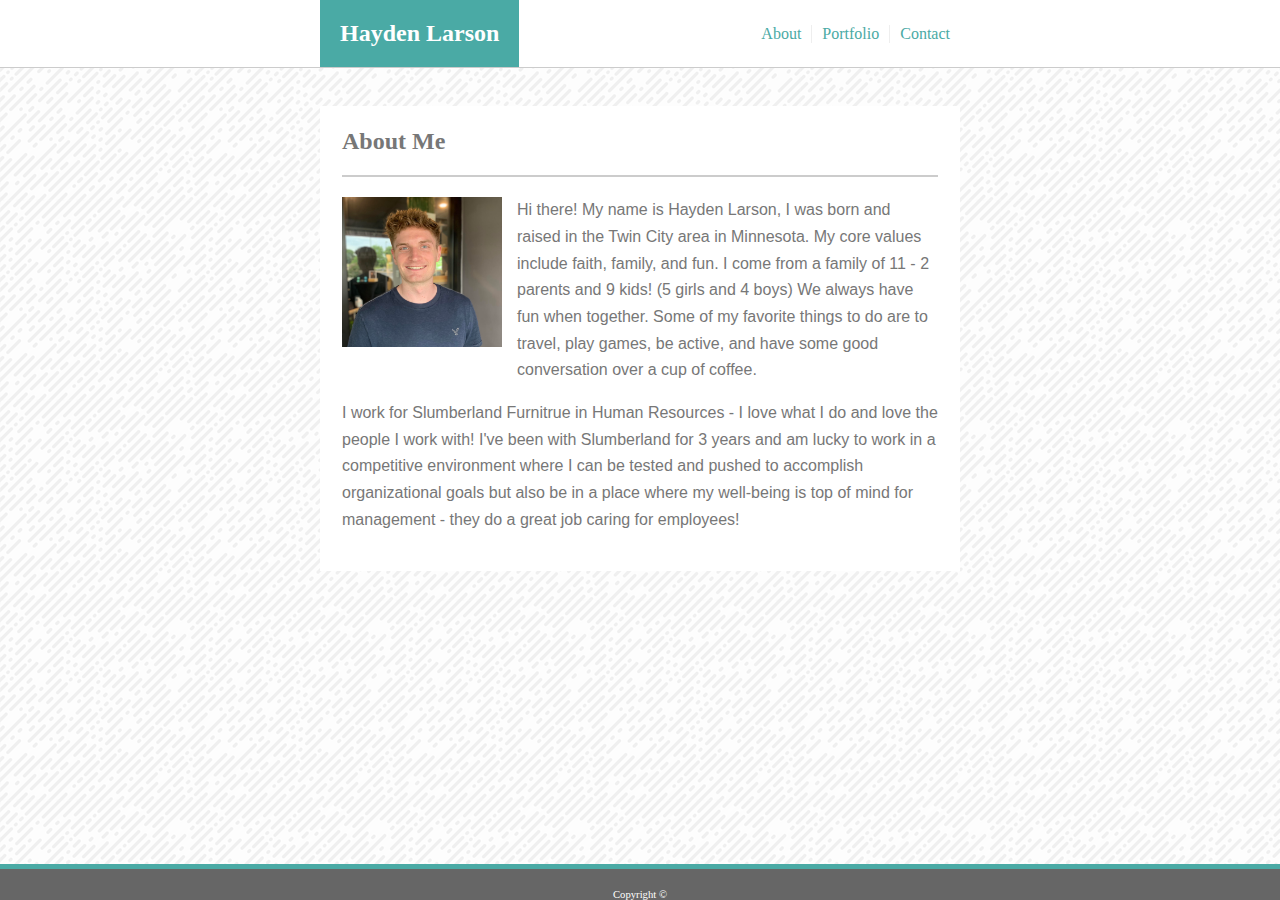
<file: index.html>
<!DOCTYPE html>

<html lang="en-us">

<head>
    <meta charset=UTF-8>
    <Title>Index</Title>
    <link rel="stylesheet" type="text/css" href="assets/css/style.css">
    
</head>

<body>

    <header>
        <div class="menu-bar">
            <h1>Hayden Larson</h1>
            <div class="buttons">
                <div class="contact-btn"><a href="contact.html">Contact</a></div>
                <div class="portfolio-btn"><a href="portfolio.html">Portfolio</a></div>
                <div class="about-btn"><a href="index.html">About</a></div>
            </div>
        </div>
    </header>
    <div class="content-width">
        <h2>About Me</h2>
        <img src="assets/images/Hayden.jpg" class="profile-pic">
        <p>
            Hi there! My name is Hayden Larson, I was born and raised in the Twin City area in Minnesota. My core
            values include faith, family, and fun. I come from a family of 11 - 2 parents and 9 kids! (5 girls and 4
            boys) We always have fun when together. Some of my favorite things to do are to travel, play games, be
            active, and have some good conversation over a cup of coffee.
        </p>
        <p>
            I work for Slumberland Furnitrue in Human Resources - I love what I do and love the people I work with!
            I've been with Slumberland for 3 years and am lucky to work in a competitive environment where I can be
            tested and pushed to accomplish organizational goals but also be in a place where my well-being is top of
            mind for management - they do a great job caring for employees!
        </p>
        </img>
    </div>
    <footer>Copyright ©</footer>

</body>



</html>
</file>
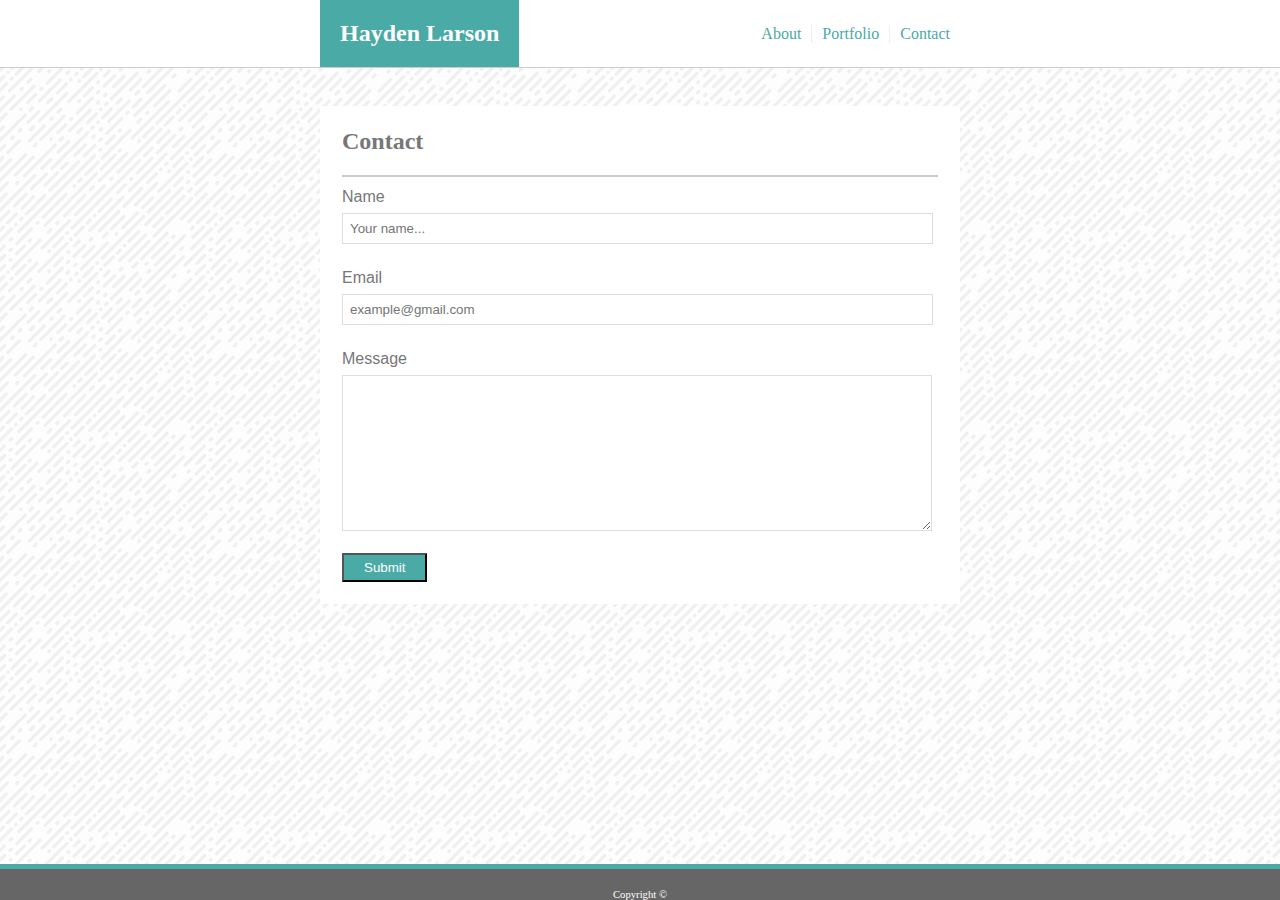
<file: contact.html>
<!DOCTYPE html>

<html lang="en-us">

<head>
    <meta charset="UTF-8">
    <title>Contact</title>
    <link rel="stylesheet" type="text/css" href="assets/css/style.css">
</head>

<body>
    <header>
        <div class="menu-bar">
            <h1>Hayden Larson</h1>
            <div class="buttons">
                <div class="contact-btn"><a href="contact.html">Contact</a></div>
                <div class="portfolio-btn"><a href="portfolio.html">Portfolio</a></div>
                <div class="about-btn"><a href="index.html">About</a></div>
            </div>
        </div>
    </header>

    <div class="content-width">
        <h2>Contact</h2>
        <p class="form">Name</p>
        <form>
            <input type="text" placeholder="Your name...">
        </form>
        <br>
        <p class="form">Email</p>
        <form>
            <input type="text" placeholder="example@gmail.com">
        </form>
        <br>
        <p class="form">Message</p>
        <form>
            <textarea type="text"> </textarea>
        </form>
        <br>
        <button>Submit</button>
    </div>

    <footer>Copyright ©</footer>

</body>

</html>
</file>
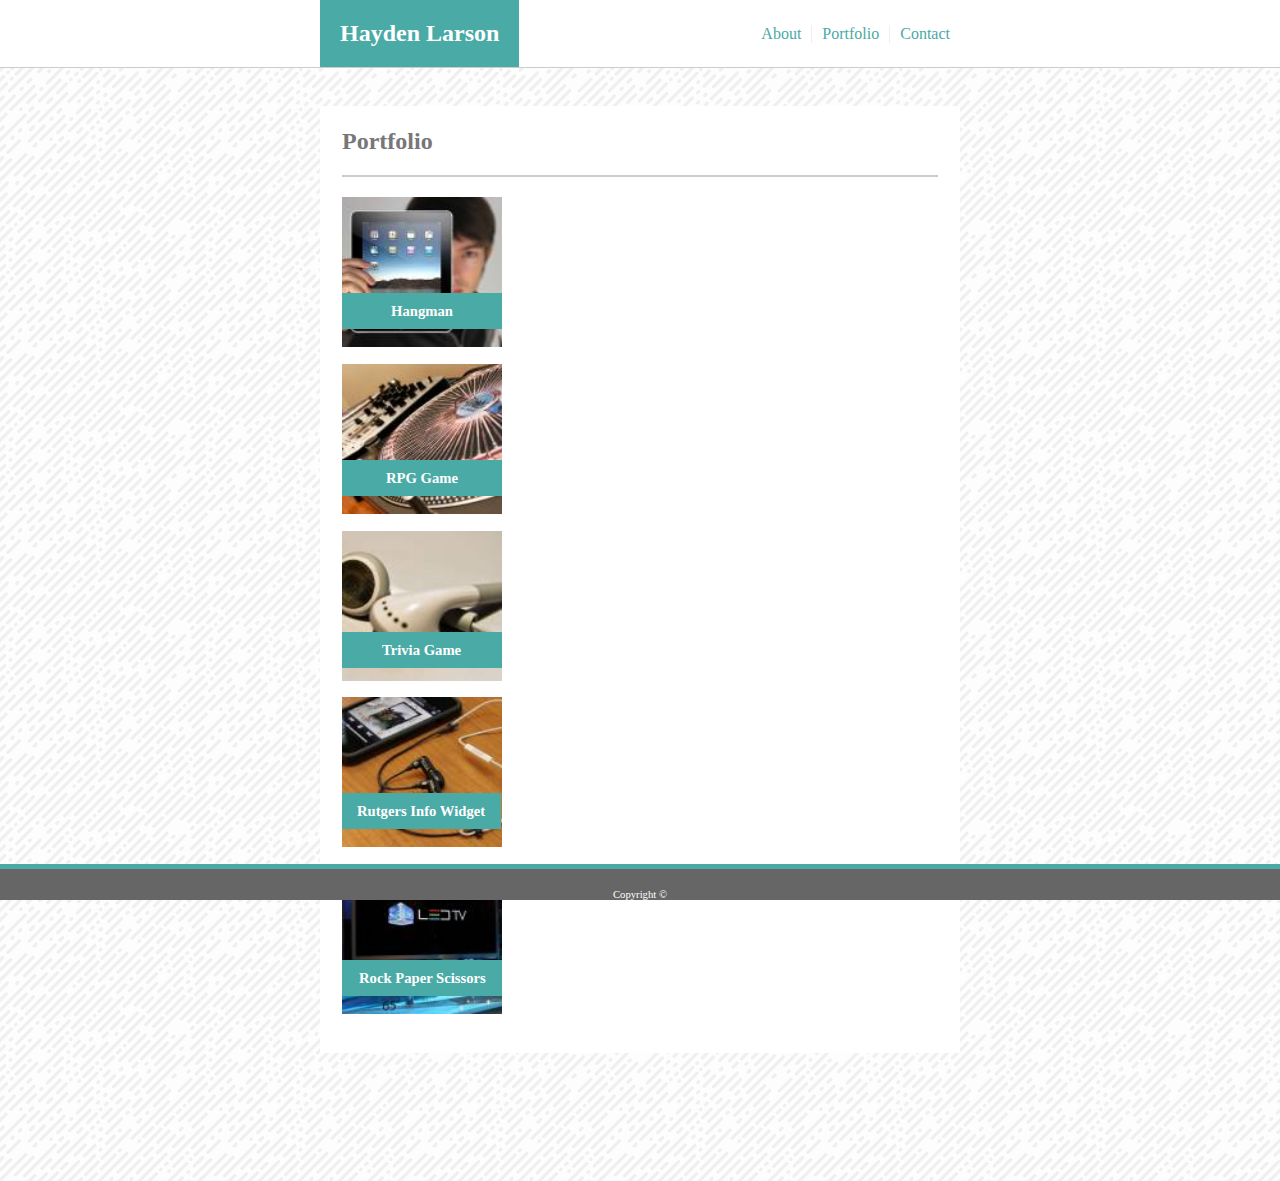
<file: portfolio.html>
<!DOCTYPE html>

<html lang="en-us">

<head>
    <meta charset="UTF-8">
    <title>Portfolio</title>
    <link rel="stylesheet" type="text/css" href="assets/css/style.css">
</head>

<body>
    <header>
        <div class="menu-bar">
            <h1>Hayden Larson</h1>
            <div class="buttons">
                <div class="contact-btn"><a href="contact.html">Contact</a></div>
                <div class="portfolio-btn"><a href="portfolio.html">Portfolio</a></div>
                <div class="about-btn"><a href="index.html">About</a></div>
            </div>
        </div>
    </header>

    <div class="content-width">
        <h2>Portfolio</h2>

        <div class="wrap">
            <div class="float">
                <img src="assets/images/hangman.jpeg">
                <h5 id="Hangman">Hangman</h5>
            </div>

            <div class="float">
                <img src="assets/images/rpg.jpg">
                <h5 id="RPG">RPG Game</h5>
            </div>
        </div>
        <div class="wrap2">
        <div class="float">
            <img src="assets/images/trivia.jpg">
            <h5 id="Trivia">Trivia Game</h5>
        </div>
       
            <div class="float">
                <img src="assets/images/rutgers.jpg">
                <h5 id="Rutgers">Rutgers Info Widget</h5>
            </div>
        </div>
        <div class="wrap3">
            <div class="float">
                <img src="assets/images/rock.jpg">
                <h5 id="Rock">Rock Paper Scissors</h5>
            </div>
        </div>

    </div>


    <footer>Copyright ©</footer>
</body>


</html>
</file>
<file: assets/css/style.css>
body {
    width: 100%;
    background: url("../images/funky-lines.png");
    margin: 0;
}

header {
    font-family: 'Georgia', Times, "Times New Roman", serif;
    background-color: #ffffff;
    border-bottom: #cccccc solid 1px;
    margin: auto;
    width: auto;
}

h1 {
    background-color: #4aaaa5;
    color: #ffffff;
    font-family: Georgia, 'Times New Roman', Times, serif;
    font-size: 18pt;
    padding: 20px;
    border: 0;
    float: left;
    margin: 0 0 0 25%;
}

h2 {
    color: #777777;
    padding: 0px 0px 20px 0px;
    border-bottom: 2px solid #cccccc;
    font-family: Georgia, 'Times New Roman', Times, serif;
}

.float {
    float: left;
}

.float::after {
    display: block;
    content: "";
    clear: both;
}

h5 {
    background-color: #4aaaa5;
    color: white;
    font-size: 11pt;
    text-align: center;
    position: relative;
    top: 110px;
    left: -175px;
    display: inline;
}

p {
    color: #777777;
    line-height: 20pt;
    font-family: 'Arial', 'Helvetica Neue', Helvetica, sans-serif;
}

.form {
    color: #777777;
    padding: 0;
    line-height: 0pt;
    font-family: 'Arial', 'Helvetica Neue', Helvetica, sans-serif;
}

.contact-btn {
    color: #666666;
    float: right;
    padding: 0px 10px 0px 10px;
    margin-right: 25%;
    margin-top: 25px;
    position: relative;
}

.portfolio-btn {
    color: #666666;
    float: right;
    padding: 0px 10px 0px 10px;
    margin-top: 25px;
    border-right: #eeeeee solid 1px;
    border-left: #eeeeee solid 1px;
    position: relative;
}

a {
    text-decoration: none;
    color: #4aaaa5;
}

.about-btn {
    color: #666666;
    float: right;
    padding: 0px 10px 0px 10px;
    margin-top: 25px;
    position: relative;
}

.menu-bar::after {
    display: block;
    content: "";
    clear: both;
}

img {
    height: 150px;
    width: 160px;
    float: left;
    margin-right: 15px;
    margin-bottom: 5%;
}

.content-width {
    max-width: 960px;
    box-align: center;
    margin: 3% 25% 10% 25%;
    border: 2px solid #ffffff;
    background-color: #ffffff;
    padding: 0px 20px 20px 20px;
}

input {
    width: 96.4%;
    display: inline-block;
    padding: 7px;
    margin: 0px;
    font-family: 'Arial', 'Helvetica Neue', Helvetica, sans-serif;
    border: 1px solid #dddddd;
}

textarea {
    width: 98%;
    height: 150px;
    border: 1px solid #dddddd;
}

button {
    font-family: 'Arial', 'Helvetica Neue', Helvetica, sans-serif;
    background-color: #4aaaa5;
    color: white;
    padding: 5px 20px 5px 20px;
}

.hangman {
    float: left;
    margin-bottom: 30px;
    z-index: 1;
}

.rpg {
    float: left;
    margin-bottom: 30px;
    z-index: 1;
}

.trivia {
    float: left;
    margin-bottom: 30px;
    z-index: 1;
}

.rutgers {
    float: left;
    margin-bottom: 30px;
    z-index: 1;
}

.rock{
    float: left;
    margin-bottom: 30px;
    z-index: 1;
}

.wrap::after{
    clear: both;
    content: "";
    display: block;
}

.wrap2::after{
    clear: both;
    content: "";
    display: block;
}

.wrap3::after{
    clear: both;
    content: "";
    display: block;
}

#Hangman {
    background-color: #4aaaa5;
    color: white;
    top: 105px;
    padding: 10px 49px 10px 49px;
}
#RPG {
    background-color: #4aaaa5;
    color: white;
    top: 105px;
    padding: 10px 44px 10px 44px;
}

#Trivia {
    background-color: #4aaaa5;
    color: white;
    padding: 10px 41px 10px 40px;
    text-align: center;
}

#Rutgers {
    background-color: #4aaaa5;
    color: white;
    top: 105px;
    padding: 10px 16px 10px 15px;
}

#Rock{
    background-color: #4aaaa5;
    color: white;
    top: 105px;
    padding: 10px 16px 10px 17px;
}

.content-width::after{
    clear: both;
    content: "";
    display: block;
}

footer {
    background-color: #666666;
    color: white;
    text-align: center;
    margin-top: 5px;
    position: fixed;
    left: 0;
    bottom: 0;
    width: 100%;
    padding-top: 20px;
    font-size: 8pt;
    border-top: 5px solid #4aaaa5;
}
</file>
